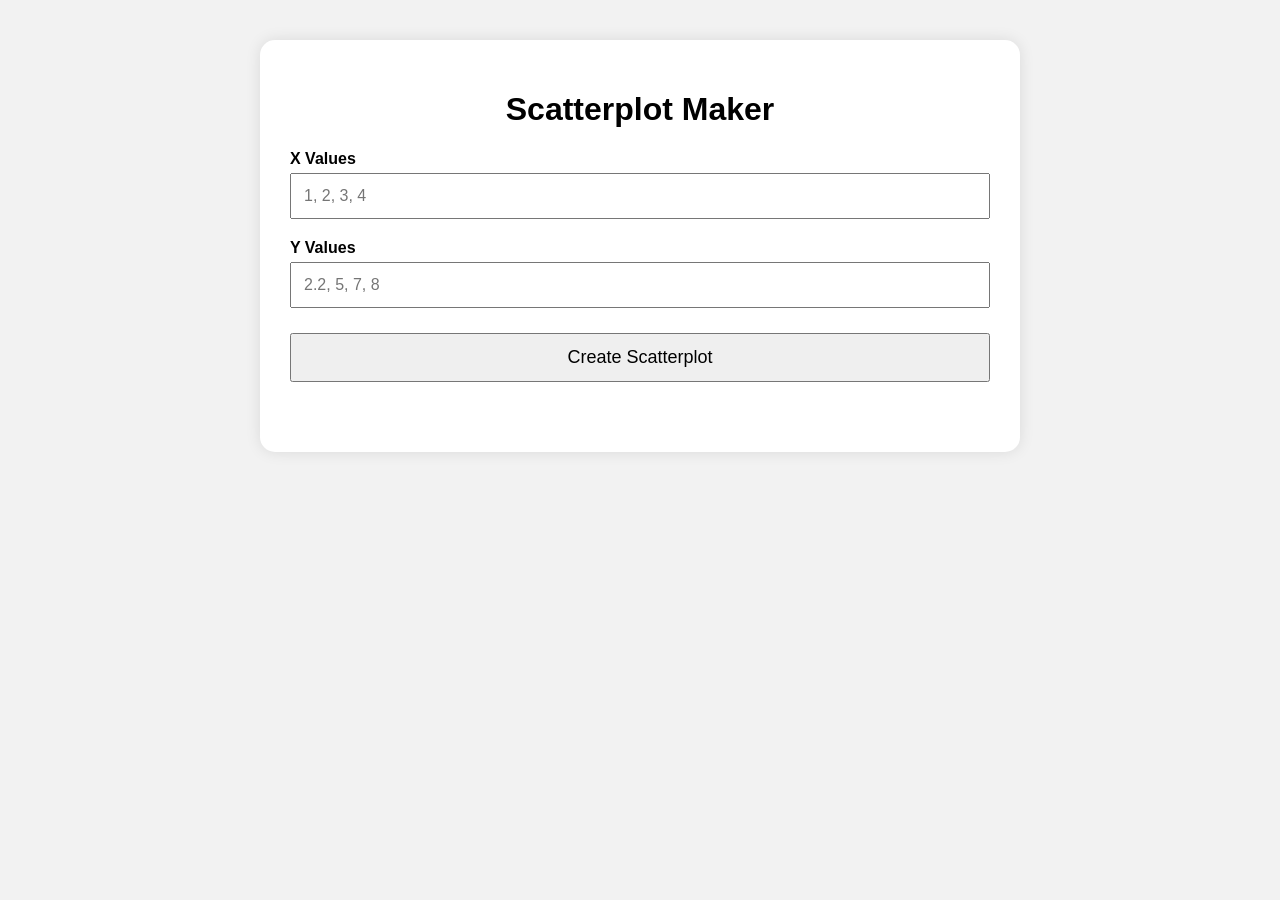
<file: index.html>
<!DOCTYPE html>
<html lang="en">

<head>
    <meta charset="UTF-8">
    <meta name="viewport" content="width=device-width, initial-scale=1.0">

    <title>Scatterplot Maker</title>

    <script src="https://cdn.plot.ly/plotly-2.35.2.min.js"></script>

    <link rel="stylesheet" href="style.css">
</head>

<body>

    <div class="container">

        <h1>Scatterplot Maker</h1>

        <label>X Values</label>
        <input
                type="text"
                id="x-values"
                placeholder="1, 2, 3, 4"
        >

        <label>Y Values</label>
        <input
                type="text"
                id="y-values"
                placeholder="2.2, 5, 7, 8"
        >

        <button onclick="makePlot()">
            Create Scatterplot
        </button>

        <div id="graph"></div>
        <p id="slope-display"></p>
        <p id="intercept-display"></p>

    </div>

    <script src="scatterplot_maker.js"></script>

</body>
</html>
</file>
<file: style.css>
body {
    font-family: Arial;
    background-color: #f2f2f2;
    margin: 0;
    padding: 40px;
}

.container {
    width: 700px;
    margin: auto;

    background: white;

    padding: 30px;

    border-radius: 15px;

    box-shadow: 0px 0px 15px rgba(0,0,0,0.1);
}

h1 {
    text-align: center;
}

label {
    display: block;
    margin-top: 20px;
    font-weight: bold;
}

input {
    width: 100%;

    padding: 12px;

    margin-top: 5px;

    font-size: 16px;

    box-sizing: border-box;
}

button {
    width: 100%;

    margin-top: 25px;

    padding: 12px;

    font-size: 18px;

    cursor: pointer;
}

#graph {
    margin-top: 40px;
}
</file>
